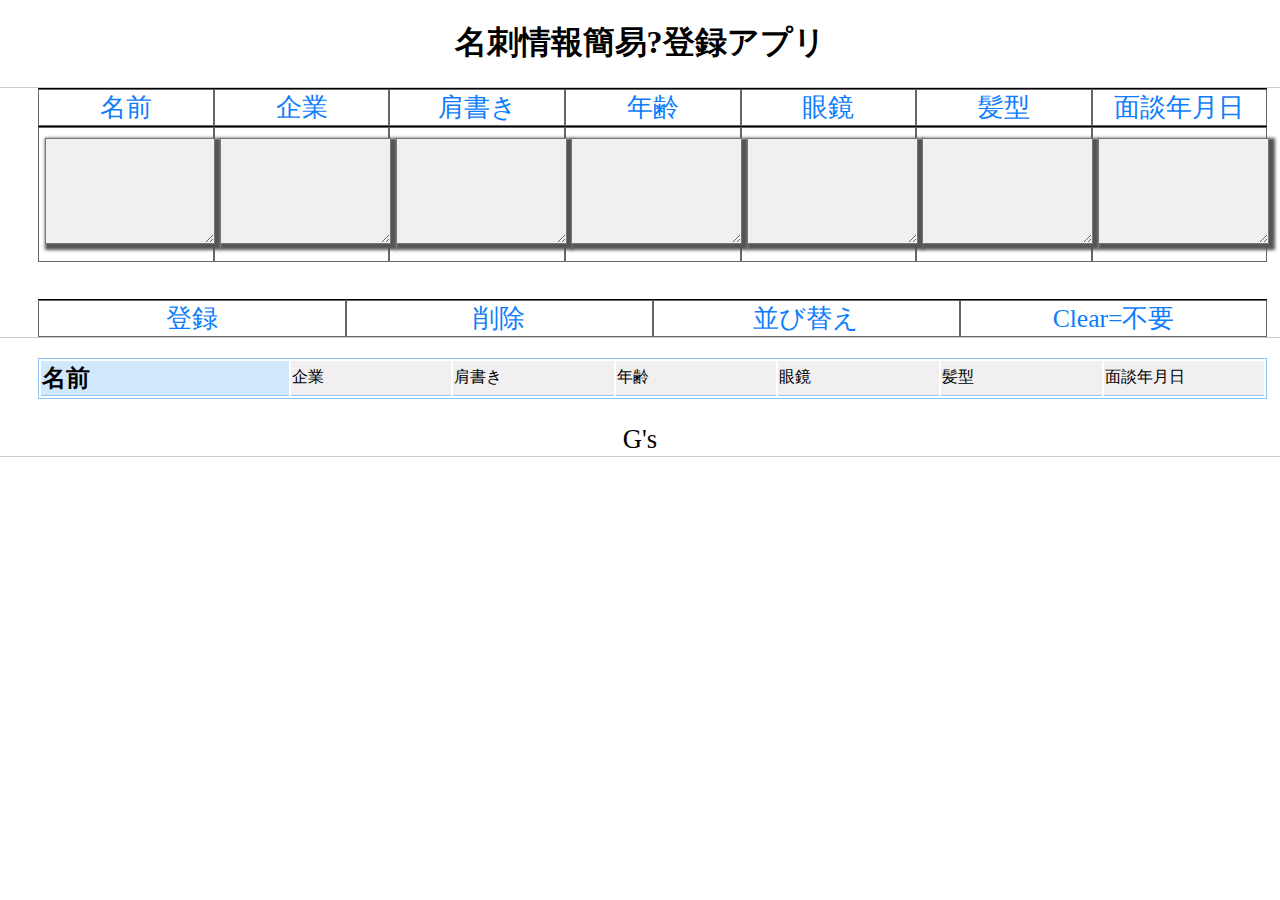
<file: index.html>
<!DOCTYPE html>
<html>
<head>
<meta charset="UTF-8">
<title>Meisi</title>
<script src="js/jquery-2.1.3.min.js"></script>
<link rel="stylesheet" href="css/sample.css">
</head>
<body>
<header>
<h1>名刺情報簡易?登録アプリ</h1>
</header>
<main>
    <!-- <input type="text" id="key"> -->
    <ul>
        <li>名前</li>
        <li>企業</li>
        <li>肩書き</li>
        <li>年齢</li>
        <li>眼鏡</li>
        <li>髪型</li>
        <li>面談年月日</li>
<!-- ここだけliのcssを解除 -->
    </ul>
    <ul>
    <li><textarea id="name"></textarea></li>
    <li><textarea id="company"></textarea></li>
    <li><textarea id="profile"></textarea></li>
    <li><textarea id="age"></textarea></li>
    <li><textarea id="glass"></textarea></li>
    <li><textarea id="hair"></textarea></li>
    <li><textarea id="date"></textarea></li>
    </ul><br>
    <ul>
        <li id="save">登録</li>
        <li id="remove">削除</li>
        <!-- 1件remove -->
        <li id="arrange">並び替え</li>
        <!-- 順番入れ替え -->
        <li id="clear">Clear=不要</li>
    </ul>
</main>
<table id="list">
<tr><th>名前</th><td>企業</td><td>肩書き</td><td>年齢</td><td>眼鏡</td><td>髪型</td><td>面談年月日</td></tr>
<!-- 表示されない。最初はされていた →解決-->
<!-- 名前、企業で「ソート」できたい -->
    <!-- ここに追加データが挿入される -->
</table>
<script>

//1.Save クリックイベント

$("#save").on("click",function(){
    // var datalist = {
    const name = $("#name").val();
    const company = $("#company").val();
    const profile = $("#profile").val();
    const age = $("#age").val();
    const glass = $("#glass").val();
    const hair = $("#hair").val();
    const date = $("#date").val();
    // 手書き描画エリア
    // }
    localStorage.setItem(name, company, profile, age, glass, hair, date);
    // dateは自動で取得したい
    // localStorage.setItem("datalist", JSON.stringify(datalist));
    const html = "<tr><th>" + name + "</th><td>" + company + "</td><td>" + profile + "</td><td>" + age + "</td><td>" + glass + "</td><td>" + hair + "</td><td>" + date + "</td></tr>";
    $("#list").append(html);
});

//2.clear クリックイベント

$("#clear").on("click",function(){
    localStorage.clear();
    $("#list").empty();
});

//3.ページ読み込み：保存データ取得表示

for(let i = 0; i < localStorage.length; i++){
    const key = localStorage.key(i);
    const value = localStorage.getItem(key);
    const html = "<tr><th>" + name + "</th><td>" + company + "</td><td>" + profile + "</td><td>" + age + "</td><td>" + glass + "</td><td>" + hair + "</td><td>" + date + "</td></tr>";
    $("#list").append(html);
};

// object.keys .forEach

// htmlの更新マーク押すと保存データリスト表示の行が変に入れ替わる?

// 1データ削除

$("#remove").on("click",function(){
    const key = $("#key").val();
    const value = $("#memo").val();
    // localStorage.setItem(key,value);
    const html = "<tr><th>" + key + "</th><td>" + value + "</td></tr>";
    localStorage.removeItem(key,value);
    $("#list").remove(html);
});

// localStorageはremoveできたけどhtml(list)がremoveできてない
// 且つ直近書き込みの1回しか消せない
// val(), localStorage, memo, google

</script>
<footer><small>G's</small></footer>
</body>
</html>
</file>
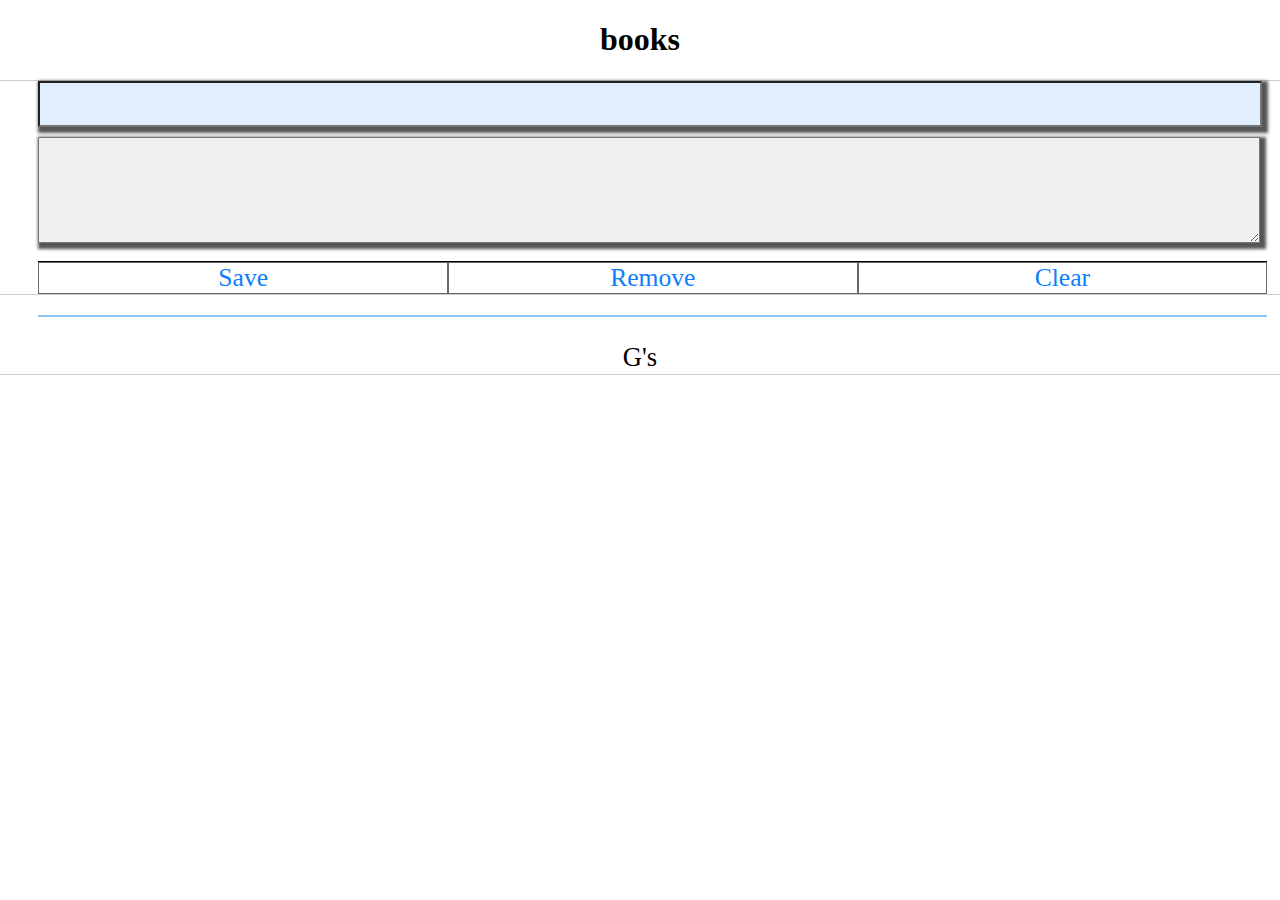
<file: books.html>
<!DOCTYPE html>
<html>
<head>
<meta charset="UTF-8">
<title>books</title>
<script src="js/jquery-2.1.3.min.js"></script>
<link rel="stylesheet" href="css/sample.css">
</head>
<body>
<header>
<h1>books</h1>
</header>
<main>
    <input type="text" id="key">
    <textarea id="memo"></textarea>
    <ul>
        <li id="save">Save</li>
        <li id="remove">Remove</li>
        <li id="clear">Clear</li>
    </ul>
</main>
<table id="content">

</table>
<script>

var key = $("#key").val();
$("#content").html(key);

// $.getJSON(
//     "https://www.googleapis.com/books/v1/volumes?q=jquery",
//     function(data){
//         console.dir(data);
//         var view = "";
//         for (var i = 0; i < data.items.length; i++){
//             var item = data.items[i];
//             view +='<ul>';
//             view +='<li>題名：' + item.volumeInfo.title + '</li>';
//             view +='<li>著者：' + item.volumeInfo.author + '</li>';
//             view +='</ul>';
//         }
//         $("#content").html(view);
//     };
// );

</script>
<footer><small>G's</small></footer>
</body>
</html>
</file>
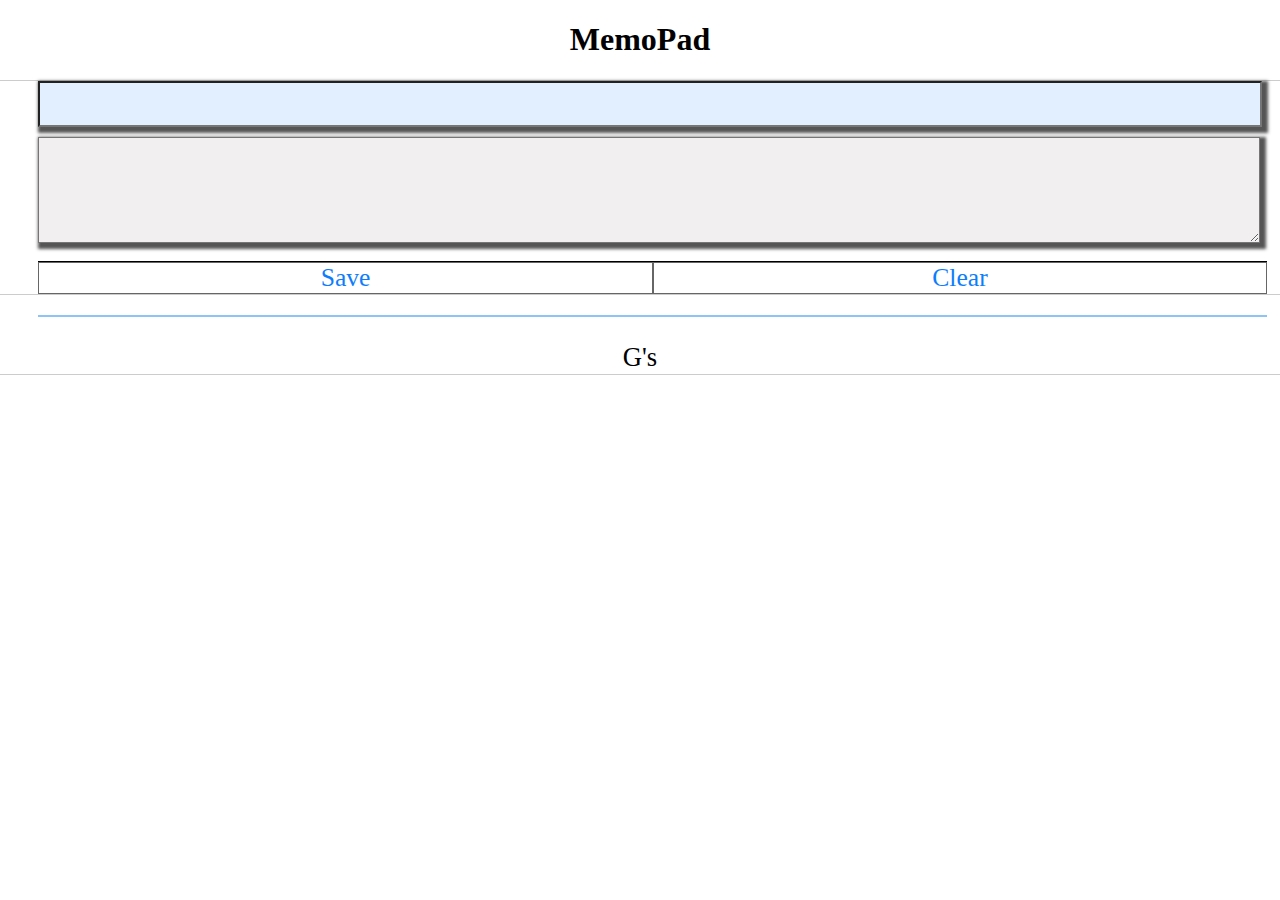
<file: index_complete.html>
<!DOCTYPE html>
<html>
<head>
<meta charset="UTF-8">
<title>myMemoPad comp</title>
<script src="js/jquery-2.1.3.min.js"></script>
<link rel="stylesheet" href="css/sample.css">
</head>
<body>
<header>
<h1>MemoPad</h1>
</header>
<main>
    <input type="text" id="key">
    <textarea id="memo"></textarea>
    <ul>
        <li id="save">Save</li>
        <li id="clear">Clear</li>
    </ul>
</main>
<table id="list">
<!-- ここに追加データが挿入される -->
</table>
<script>

//1.Save クリックイベント
$("#save").on("click",function(){
    const key = $("#key").val();
    const value = $("#memo").val();
    localStorage.setItem(key,value);
    const html = '<tr><th>'+key+'</th><td>'+value+'</td></tr>';
    $("#list").append(html);
});

//2.clear クリックイベント
$("#clear").on("click",function(){
    localStorage.clear();
    $("#list").empty();
});

//3.ページ読み込み：保存データ取得表示
for(let i=0; i<localStorage.length; i++){
    const key   = localStorage.key(i);
    const value = localStorage.getItem(key);
    const html = '<tr><th>'+key+'</th><td>'+value+'</td></tr>';
    $("#list").append(html);
}

</script>
<footer><small>G's</small></footer>
</body>
</html>
</file>
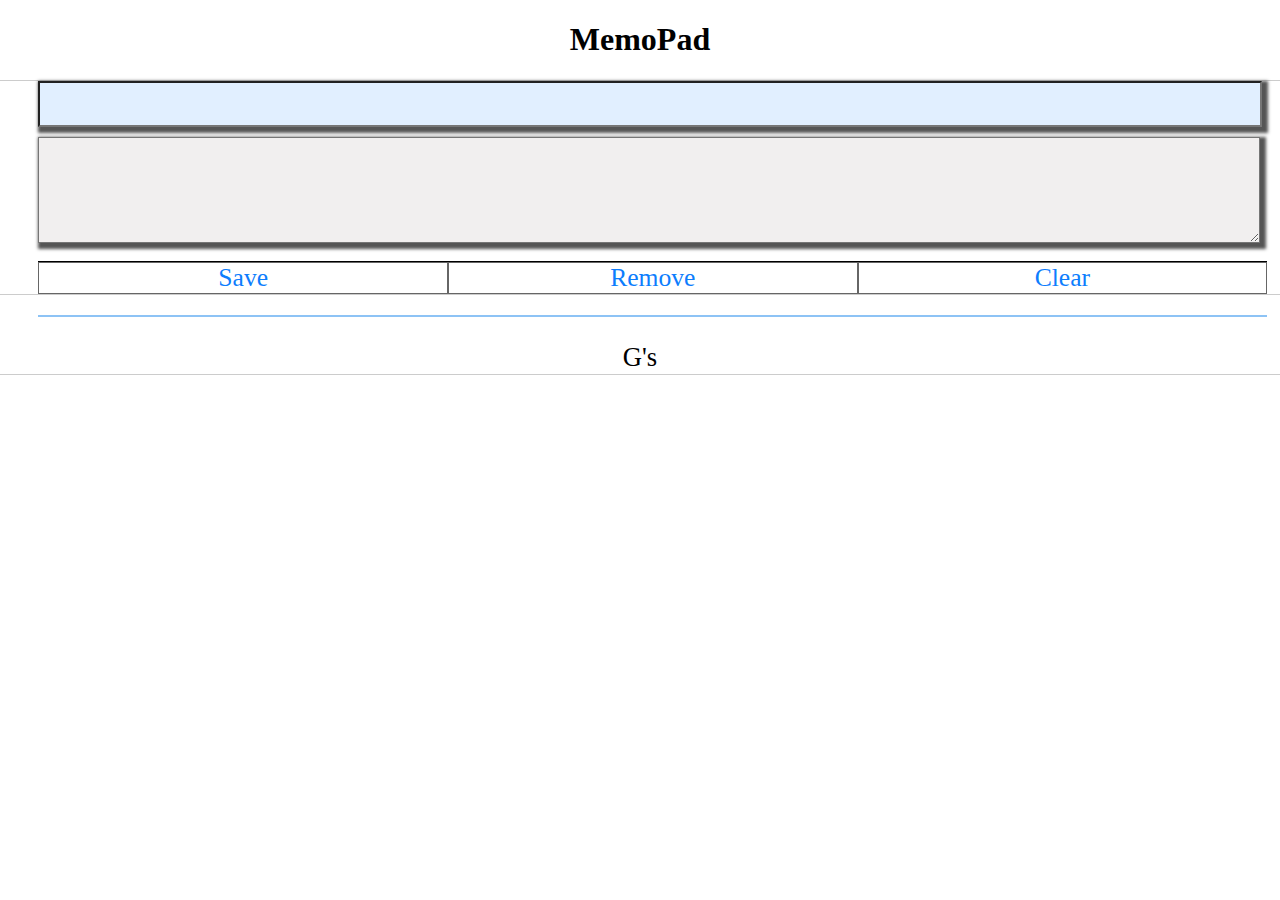
<file: indexindex.html>
<!DOCTYPE html>
<html>
<head>
<meta charset="UTF-8">
<title>myMemoPad</title>
<script src="js/jquery-2.1.3.min.js"></script>
<link rel="stylesheet" href="css/sample.css">
</head>
<body>
<header>
<h1>MemoPad</h1>
</header>
<main>
    <input type="text" id="key">
    <textarea id="memo"></textarea>
    <ul>
        <li id="save">Save</li>
        <li id="remove">Remove</li>
        <li id="clear">Clear</li>
    </ul>
</main>
<table id="list">
<!-- ここに追加データが挿入される -->
</table>
<script>

//1.Save クリックイベント

$("#save").on("click",function(){
    const key = $("#key").val();
    const value = $("#memo").val();
    localStorage.setItem(key,value);
    const html = "<tr><th>" + key + "</th><td>" + value + "</td></tr>";
    // const html = `<tr><th> + ${key} + </th><td> + ${value} + </td></tr>`;
    $("#list").append(html);
});

//2.clear クリックイベント

$("#clear").on("click",function(){
    localStorage.clear();
    $("#list").empty();
});

//3.ページ読み込み：保存データ取得表示

for(let i = 0; i < localStorage.length; i++){
    const key = localStorage.key(i);
    const value = localStorage.getItem(key);
    const html = '<tr><th>' + key + '</th><td>' + value + '</td></tr>';
    $("#list").append(html);
};

// htmlの更新マーク押すと保存データリスト表示の行が変に入れ替わる?

// 1データ削除

$("#remove").on("click",function(){
    const key = $("#key").val();
    const value = $("#memo").val();
    // localStorage.setItem(key,value);
    const html = "<tr><th>" + key + "</th><td>" + value + "</td></tr>";
    localStorage.removeItem(key,value);
    $("#list").remove(html);
});

// localStorageはremoveできたけどhtml(list)がremoveできてない
// 且つ直近書き込みの1回しか消せない
// val(), localStorage, memo, google

</script>
<footer><small>G's</small></footer>
</body>
</html>
</file>
<file: css/sample.css>
body {
  margin: 0;
  padding: 0;
  text-align: left;
  font-size: 32px;
  width: 100%;
}
header {
  background-color: #fff;
  border-bottom: 1px solid #ccc;
  text-align: center;
}
h1 {
  font-size: 100%;
}
main {
  width: 100%;
  display: block;
  border-bottom: 1px solid #ccc;
  position: relative;
}
footer {
  background-color: #fff;
  border-bottom: 1px solid #ccc;
  text-align: center;
}
p {
  font-size: 200%;
  text-align: center;
  border-bottom: 1px solid #fff;
  height: 200px;
}
ul {
  padding: 0;
  border-top: 1px solid #000000;
  display: table; /* 定義 */
  table-layout: fixed;
  width: 96%;
  font-size: 80%;
  margin: 0 3%;
  text-align: center;
}
li {
  list-style-type: none;
  border: 1px solid #666;
  background-color: #fff;
  display: table-cell; /* 定義 */
  cursor: pointer;
  color: #0d7dfd;
}
li:hover {
  background: #0d7dfd;
  color: #fff;
}
textarea {
  margin: 10px 3%;
  width: 95%;
  height: 100px;
  font-size: 80%;
  box-shadow: 3px 3px 3px 3px #555;
  background-color: rgb(241, 239, 239);
}
#key {
  margin: 0 3%;
  width: 95%;
  font-size: 80%;
  background-color: #e1efff;
  box-shadow: 3px 3px 3px 3px #555;
}
table {
  margin: 20px 3%;
  border: 1px solid #8dc3f5;
  width: 96%;
}
th {
  width: 20%;
  font-size: 24px;
  background-color: #d0e7fc;
  border-bottom: 1px solid #8dc3f5;
}
td {
  width: 13%;
  font-size: 16px;
  background-color: rgb(241, 239, 239);
  border-bottom: 1px solid #8dc3f5;
}
input {
  margin: 10px 3%;
  width: 95%;
  height: 40px;
  font-size: 80%;
}
</file>
